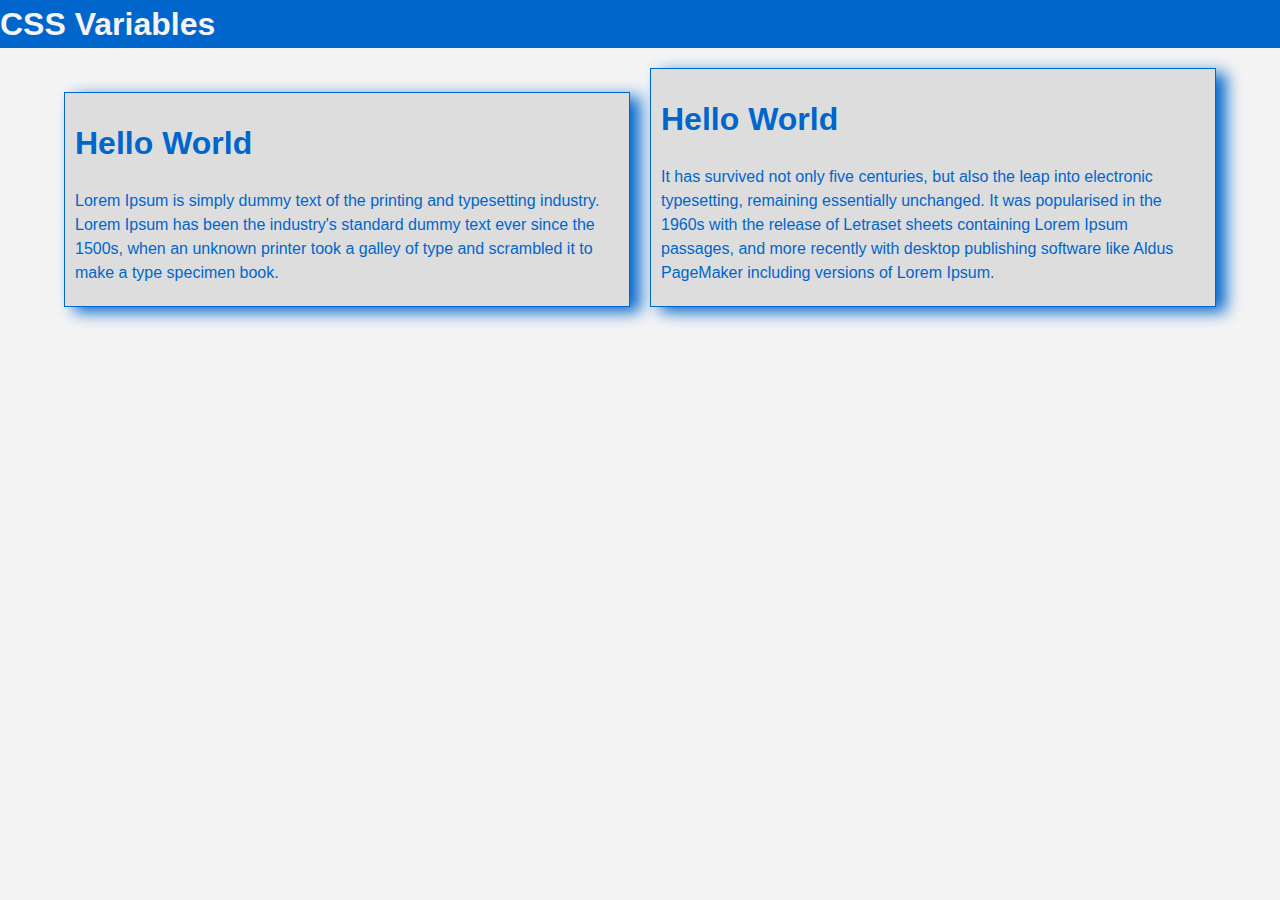
<file: sass-less/index.html>
<!DOCTYPE html>
<html lang="">

<head>
    <meta charset="utf-8">
    <meta name="viewport" content="width=device-width, initial-scale=1.0">
    <link rel="stylesheet" href="style.css">
    <title>CSS Variables</title>
</head>

<body>
    <header id="main-header">
        <h1>CSS Variables</h1>
    </header>

    <div class="container">
        <div class="grid">
            <div class="box">
                <h1>Hello World</h1>
                <p>
                    Lorem Ipsum is simply dummy text of the printing and typesetting industry. Lorem Ipsum has been the industry's standard dummy
                    text ever since the 1500s, when an unknown printer took a galley of type and scrambled it to make a type
                    specimen book.
                </p>
            </div>
            <div class="box">
                <h1>Hello World</h1>
                <p>
                    It has survived not only five centuries, but also the leap into electronic typesetting, remaining essentially unchanged.
                    It was popularised in the 1960s with the release of Letraset sheets containing Lorem Ipsum passages,
                    and more recently with desktop publishing software like Aldus PageMaker including versions of Lorem Ipsum.
                </p>
            </div>
        </div>
    </div>

    <script>
        const box = document.querySelector('.box');
        const boxStyles = getComputedStyle(box);
        const boxMainColor = boxStyles.getPropertyValue('--box-main-color');

        const header = document.querySelector('#main-header');
        header.style.setProperty('--header-bg-color', boxMainColor);
    </script>
</body>

</html>
</file>
<file: sass-less/style.css>
/* Define vars for the root element */

:root {
    --main-bg-color: #f4f4f4;
    --main-text-color: #333;
    --container-width: 90%;
}

body {
    margin: 0;
    padding:0;
    line-height: 1.5;
    font-family: Arial, Helvetica, sans-serif;
    background-color: var(--main-bg-color);
    color: var(--main-text-color);
}

.container {
    width: var(--container-width);
    margin: 20px auto;
}

header#main-header {
    background-color: var(--header-bg-color);
    color: var(--main-bg-color);
}

header#main-header h1 {
    padding:0;
    margin:0;
}

.grid {
    display: grid;
    grid-template-columns: 1fr 1fr;
    --gap: 20;
    grid-gap: calc(var(--gap) * 1px);
    align-items: flex-end;
}

/* Define box vars */
.box {
    --box-bg-color: #ddd;
    --box-main-color: #06c;
    --box-padding: 5px 10px;
    --box-shadow-h-offset: 10px;
    --box-shadow-v-offset: 5px;
    --box-shadow-blur: 15px;
}

.box {
    background-color: var(--box-bg-color);
    padding: var(--box-padding);
    border: 1px solid var(--box-main-color);
    box-shadow: 
    var(--box-shadow-h-offset)
    var(--box-shadow-v-offset)
    var(--box-shadow-blur)
    var(--box-main-color);
}

.box h1 {
    color: var(--box-main-color);
}

.box p {
    /* --box-main-color: rgb(202, 65, 65); */
    color: var(--box-main-color);
}
</file>
